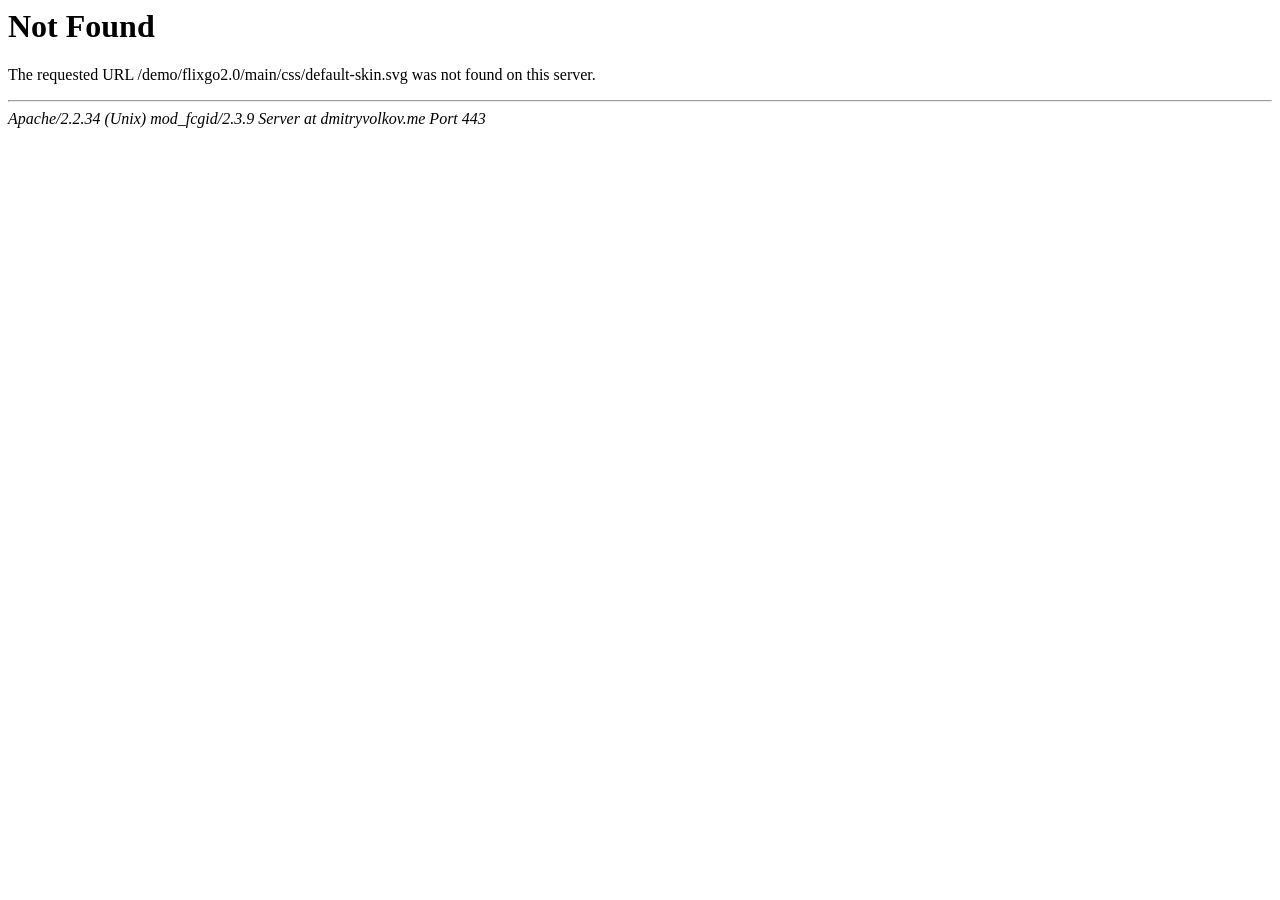
<file: assets/css/default-skin-2.html>
<!DOCTYPE HTML PUBLIC "-//IETF//DTD HTML 2.0//EN">
<html><head>
<title>404 Not Found</title>
</head><body>
<h1>Not Found</h1>
<p>The requested URL /demo/flixgo2.0/main/css/default-skin.svg was not found on this server.</p>
<hr>
<address>Apache/2.2.34 (Unix) mod_fcgid/2.3.9 Server at dmitryvolkov.me Port 443</address>
</body></html>
</file>
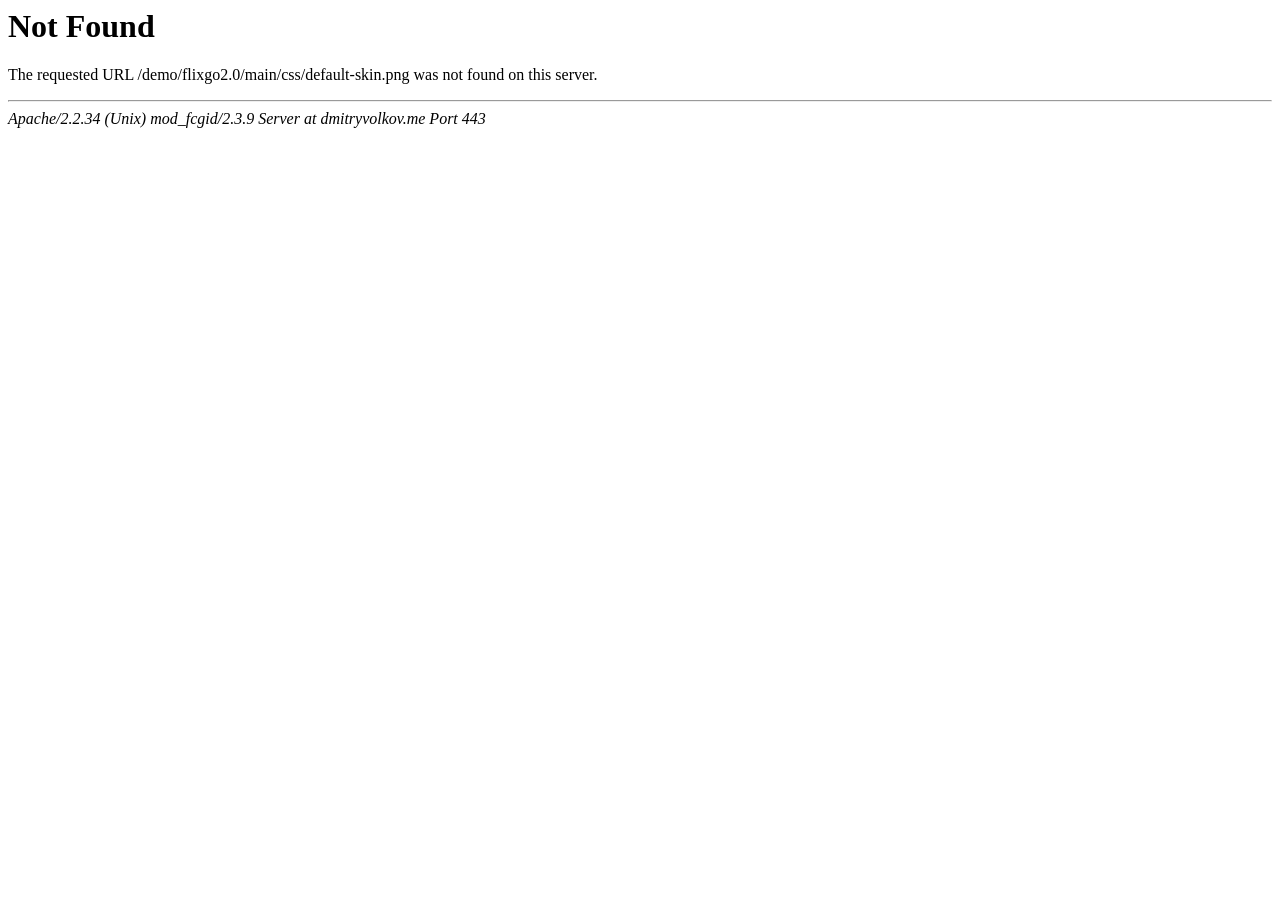
<file: assets/css/default-skin.html>
<!DOCTYPE HTML PUBLIC "-//IETF//DTD HTML 2.0//EN">
<html><head>
<title>404 Not Found</title>
</head><body>
<h1>Not Found</h1>
<p>The requested URL /demo/flixgo2.0/main/css/default-skin.png was not found on this server.</p>
<hr>
<address>Apache/2.2.34 (Unix) mod_fcgid/2.3.9 Server at dmitryvolkov.me Port 443</address>
</body></html>
</file>
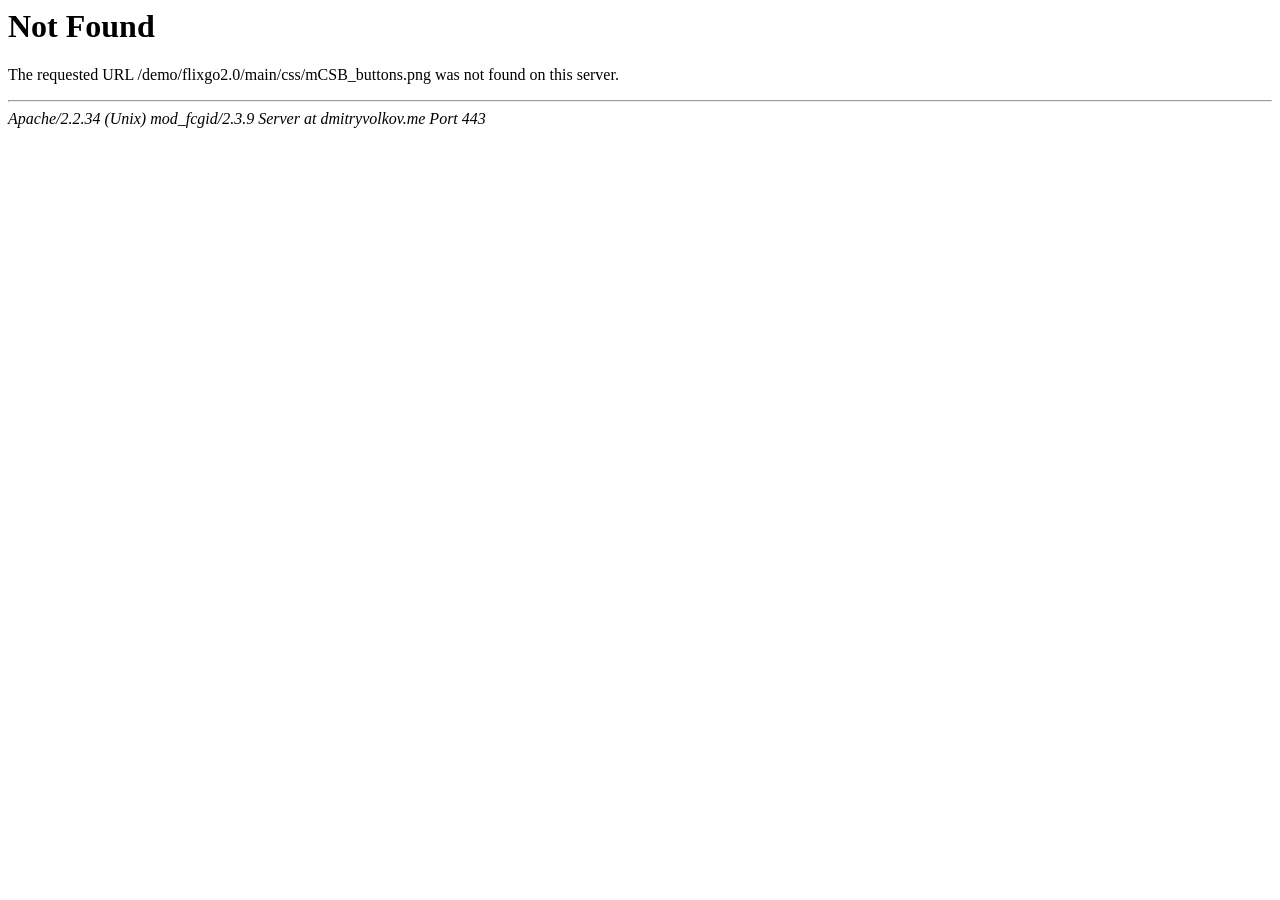
<file: assets/css/mCSB_buttons.html>
<!DOCTYPE HTML PUBLIC "-//IETF//DTD HTML 2.0//EN">
<html><head>
<title>404 Not Found</title>
</head><body>
<h1>Not Found</h1>
<p>The requested URL /demo/flixgo2.0/main/css/mCSB_buttons.png was not found on this server.</p>
<hr>
<address>Apache/2.2.34 (Unix) mod_fcgid/2.3.9 Server at dmitryvolkov.me Port 443</address>
</body></html>
</file>
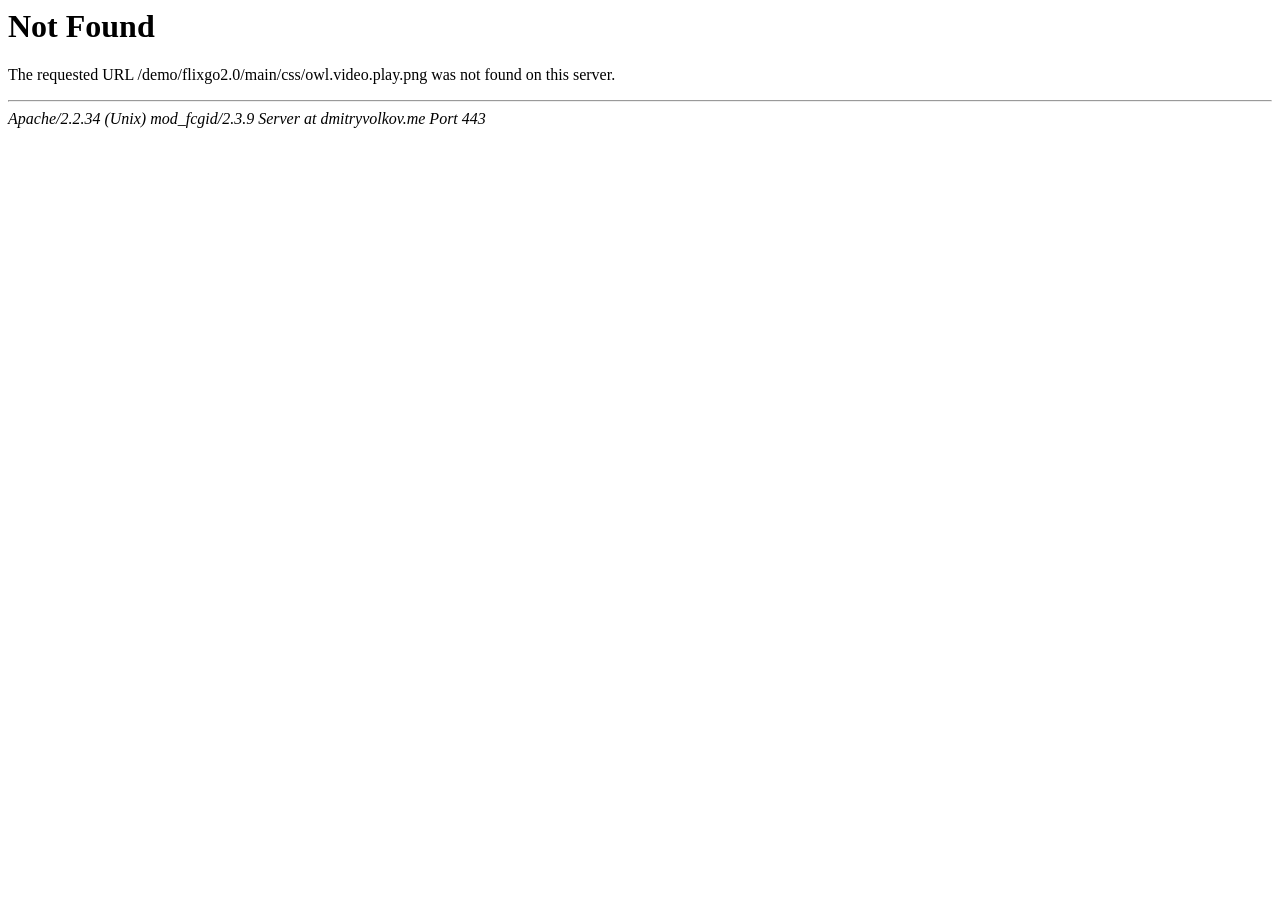
<file: assets/css/owl.video.play.html>
<!DOCTYPE HTML PUBLIC "-//IETF//DTD HTML 2.0//EN">
<html><head>
<title>404 Not Found</title>
</head><body>
<h1>Not Found</h1>
<p>The requested URL /demo/flixgo2.0/main/css/owl.video.play.png was not found on this server.</p>
<hr>
<address>Apache/2.2.34 (Unix) mod_fcgid/2.3.9 Server at dmitryvolkov.me Port 443</address>
</body></html>
</file>
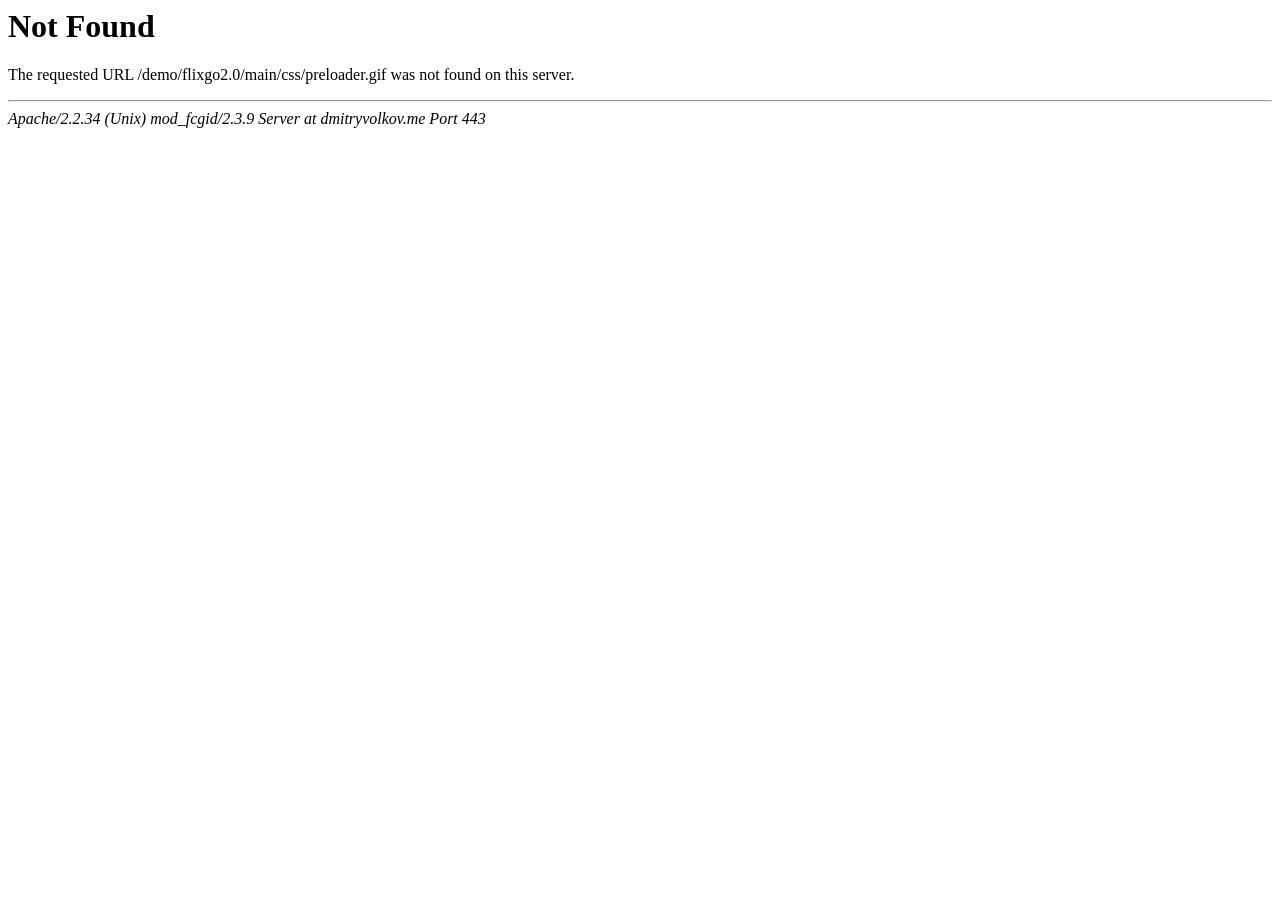
<file: assets/css/preloader.html>
<!DOCTYPE HTML PUBLIC "-//IETF//DTD HTML 2.0//EN">
<html><head>
<title>404 Not Found</title>
</head><body>
<h1>Not Found</h1>
<p>The requested URL /demo/flixgo2.0/main/css/preloader.gif was not found on this server.</p>
<hr>
<address>Apache/2.2.34 (Unix) mod_fcgid/2.3.9 Server at dmitryvolkov.me Port 443</address>
</body></html>
</file>
